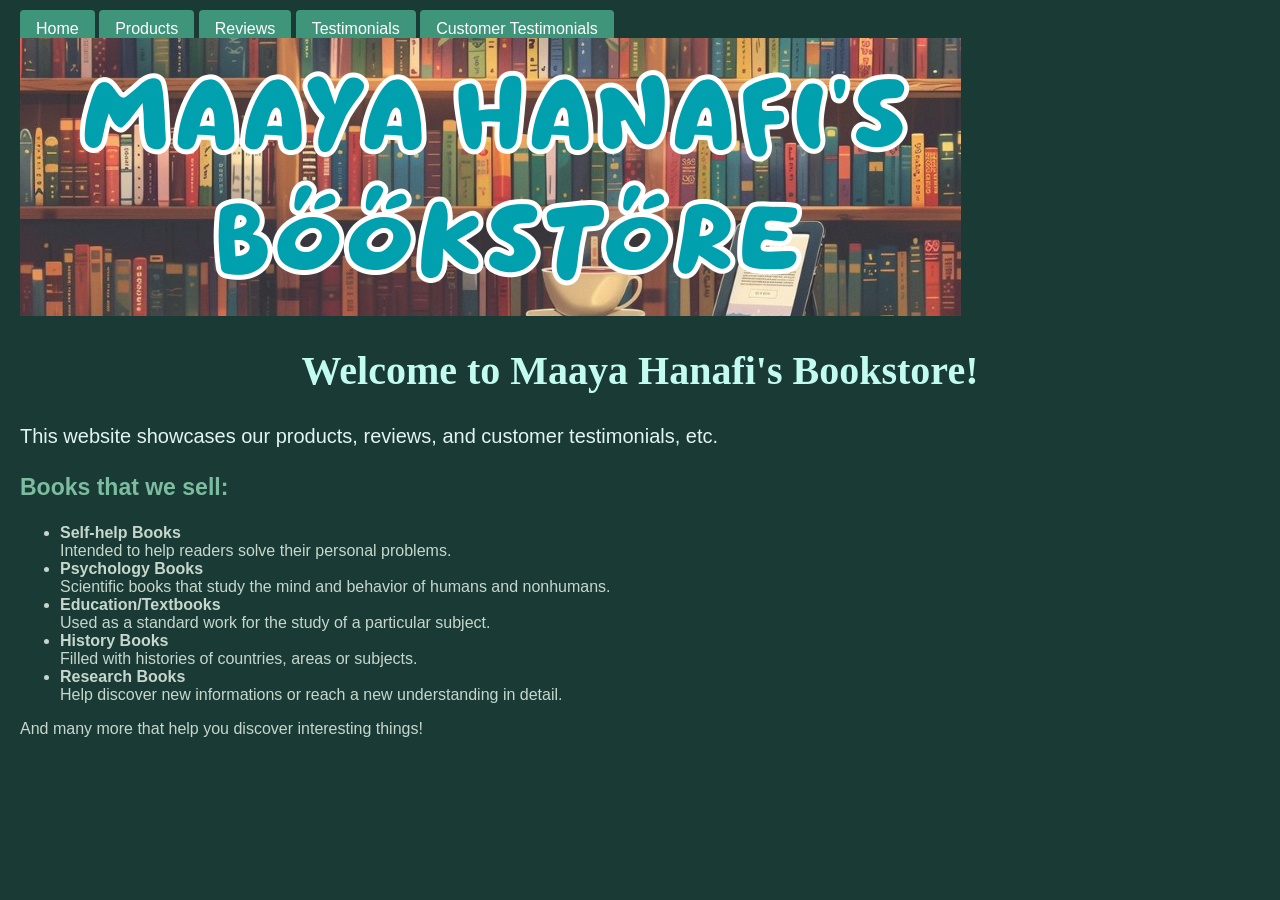
<file: profil-usaha-buku/index.html>
<!DOCTYPE html>
<html lang="id"
<head>
    <meta charset="UTF-8">
    <meta name="viewport" content="width=device-width, initial-scale=0.1" />
    <title>Profil Usaha Buku</title>
    <link rel="stylesheet" href="style.css" />
 <body>
    <nav> <a href="index.html">Home</a>
        <a href="produk.html">Products</a>
        <a href="bedah-buku.html">Reviews</a>
        <a href="testimoni.html">Testimonials</a>
        <a href="tampil-testimoni.html">Customer Testimonials</a>
</nav>
</head>
<header>
    <img src="images/Screenshot (79).png"/>
</header>
    <h1>Welcome to Maaya Hanafi's Bookstore!</h1>
    <p>This website showcases our products, reviews, and customer testimonials, etc.</p>
    <h3>Books that we sell:</h3>
    <p>
    <ul>
    <li><strong>Self-help Books</strong></li>Intended to help readers solve their personal problems.
    <li><strong>Psychology Books</strong></li>Scientific books that study the mind and behavior of humans and nonhumans.
    <li><strong>Education/Textbooks</strong></li>Used as a standard work for the study of a particular subject.
    <li><strong>History Books</strong></li>Filled with histories of countries, areas or subjects.
    <li><strong>Research Books</strong></li>Help discover new informations or reach a new understanding in detail.
    </ul>
    And many more that help you discover interesting things!
    </p>
</body>
</html>
</file>
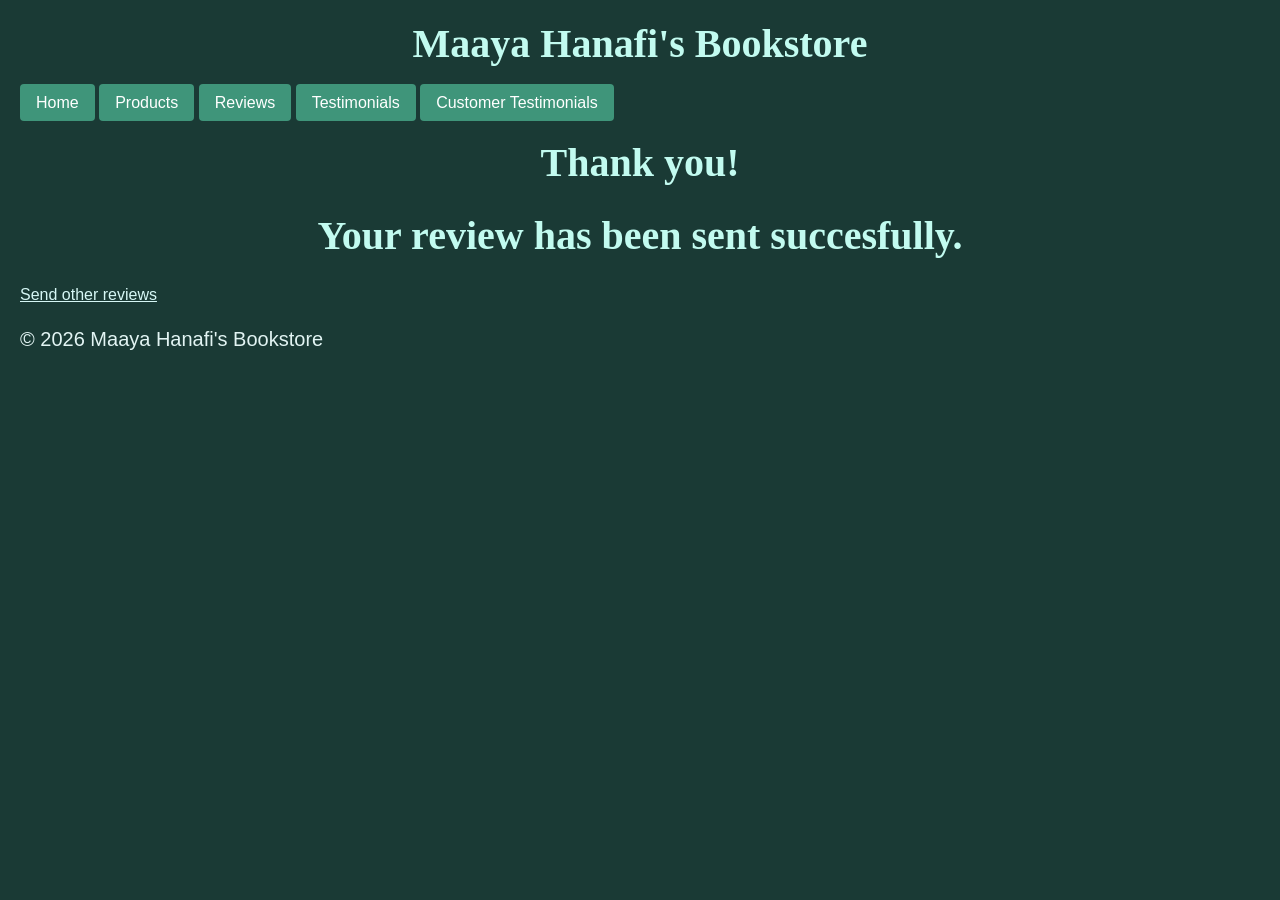
<file: proses-testimoni.html>
<html lang="id">
<head>
    <meta charset="UTF-8">
    <meta name="viewport" content="width=device-width, initial-scale=0.1" />
    <title>Semua Testimoni - Profil Usaha Buku</title>
    <link rel="stylesheet" href="style.css" />
</head>
 <body>
<header>
<h1>Maaya Hanafi's Bookstore</h1>
<nav>
    <a href="index.html">Home</a>
        <a href="produk.html">Products</a>
        <a href="bedah-buku.html">Reviews</a>
        <a href="testimoni.html">Testimonials</a>
        <a href="tampil-testimoni.html">Customer Testimonials</a>
</nav>
</header>
<main class="konfirmasi">
    <h1>Thank you!</h1>
    <h1>Your review has been sent succesfully.</h1>
    <h1><a href="tampil-testimoni.html>"View review that has been sent -> </a></h1>
    <section class="testimoni-terkirim"></section>
    <a href="testimoni.html">Send other reviews</a>
</main>

<footer>
    <p>&copy; 2026 Maaya Hanafi's Bookstore</p>
</footer>
</body>
</html>
</file>
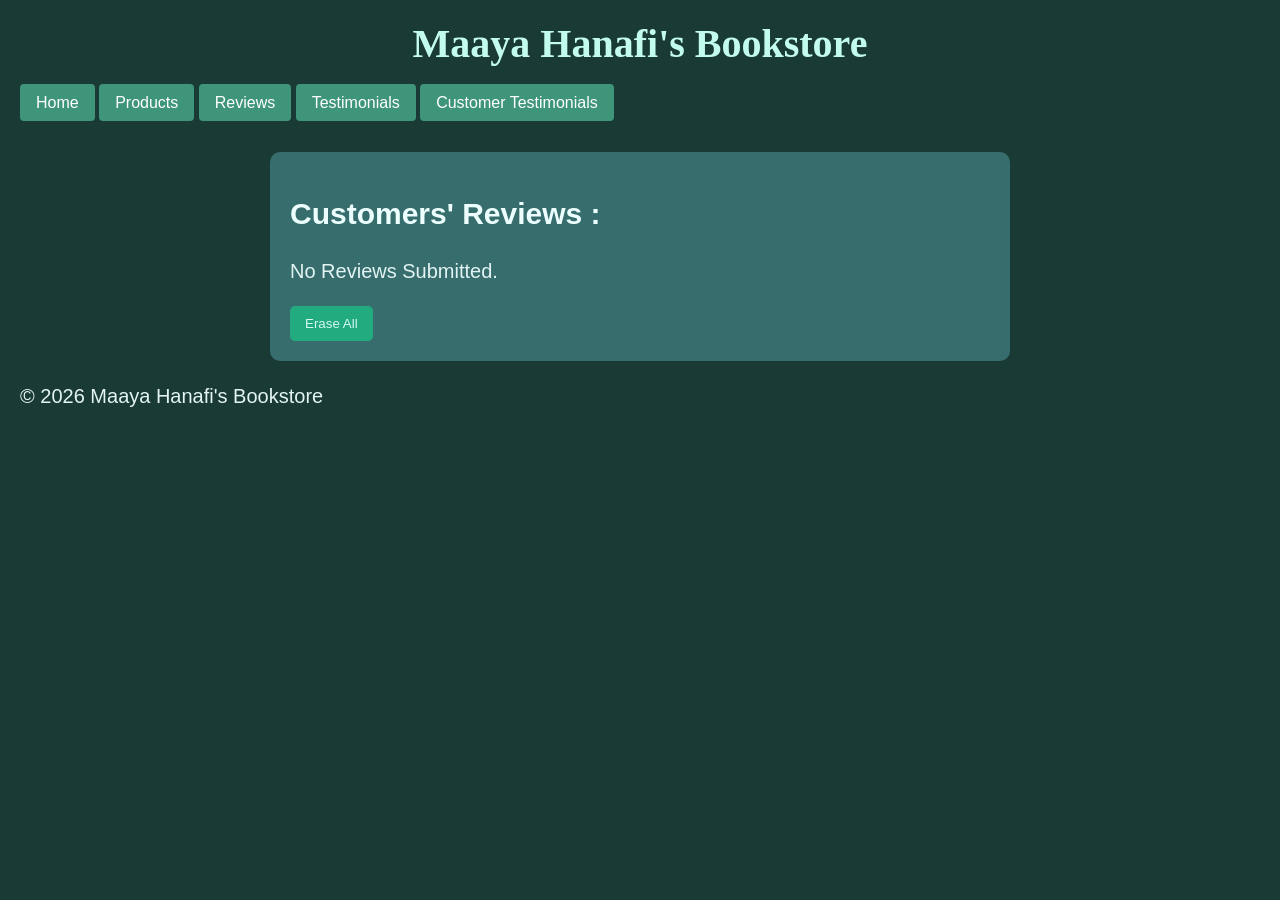
<file: tampil-testimoni.html>
<html lang="id">
<head>
    <meta charset="UTF-8">
    <meta name="viewport" content="width=device-width, initial-scale=0.1" />
    <title>Semua Testimoni - Profil Usaha Buku</title>
    <link rel="stylesheet" href="style.css" />
</head>
 <body>
<header>
<h1>Maaya Hanafi's Bookstore</h1>
<nav>
    <a href="index.html">Home</a>
        <a href="produk.html">Products</a>
        <a href="bedah-buku.html">Reviews</a>
        <a href="testimoni.html">Testimonials</a>
        <a href="tampil-testimoni.html">Customer Testimonials</a>
</nav>
</header>

<main class="formulir">
<h2>Customers' Reviews :</h2>
<div id="daftartestimoni"></div>

<section>
    <div id="daftarTestimoni"></div>
</section>

<button id="hapusSemua">Erase All</button>
</div>
</main>
<footer>
    <p>&copy; 2026 Maaya Hanafi's Bookstore</p>
</footer>

<script>
    const container =
    document.getElementById('daftarTestimoni');
    const testimoniList =
JSON.parse(localStorage.getItem('testimoniList')) || [];

if (testimoniList.length === 0) {
    container.innerHTML = "<p>No Reviews Submitted.</p>";
} else {
    testimoniList.forEach((t, i) => {
        const el = document.createElement('div');
        el.className = 'testimoni-box';
        el.innerHTML = `
        <p><strong>Name:</strong> ${t.nama}</p>
        <p><strong>Email:</strong> ${t.email}</p>
        <p><strong>Affliations:</strong> ${t.asal}</p>
        <p><strong>Purchased Book:</strong> ${t.judul}</p>
        <p><strong>Message:</strong> ${t.pesan}</p>
        <p><strong>Rating:</strong> ${t.rating}</p>
    ` ;
    container.appendChild(el);
    });
    }

    document.getElementById("hapusSemua").addEventListener("click", function() {
        const konfirmasi = confirm("Are you sure you want to erase every review?")
        if (konfirmasi) {
            localStorage.removeItem("testimoniList");
            location.reload();
        }
    });
    </script>
    
    </body>
    </html>
</file>
<file: profil-usaha-buku/style.css>
nav a {
    display:inline;
    margin-top: 10;
    padding: 10px 16px;
    background-color: #3f957a;
    color: white;
    text-decoration: none;
    border-radius: 4px ;
}
body {
    background-color: rgb(26, 58, 53);
    font-family:'Lucida Sans', 'Lucida Sans Regular', 'Lucida Grande', 'Lucida Sans Unicode', Geneva, Verdana, sans-serif;
    color: #c7d7cc;
    margin: 20px;
}

h1 {
    font-size: 40px;
    font-family:Cambria, Cochin, Georgia, Times, 'Times New Roman', serif;
    color:#c2fbf0;
    text-align: center;

}
p {
    font-size: 20px;
    text-align: left;
}
h3 {
    font-size: 23px;
    color:#7cbd9f
}
p {
    line-height: 1.5;
}

.daftar-produk {
    display: grid;
    grid-template-columns: repeat(auto-fit,minmax(250px,1fr));
    gap: 20px;
    padding: 20px;
}

.produk {
    background-color: #4c939794;
    padding: 15px;
    border-radius: 10px;
    text-align:center;
    box-shadow: 0 2px 6px rgba(0, 0, 0, 0,1);
}

.produk img {
    width: 150px;
    height:auto;
    border-radius: 5px;
    margin-bottom: 10px;
}
.produk h2 {
    font-size: 35px;
    color: #a5f4ef;
}
.produk h3 {
    font-size: 18px;
    color: #2c3e50;
}
.harga {
    font-weight: bold;
    color: #95f8d0
}
.deskripsi {
    font-size :15px;
    color: #ffe9e9;
}

.artikel {
    max-width: 700px;
    margin: auto;
    padding: 20px;
    background-color: #4c939794;
    font-family:'Lucida Sans', 'Lucida Sans Regular', 'Lucida Grande', 'Lucida Sans Unicode';

    line-height: 1.8;
    margin-bottom: 30px;
    border-radius: 10px;
}
h2 {
    font-size:30px;
    color:#ecfffe
}
p {
    color: #e2f4f3;
}
.artikel .penulis {
    font-style: italic;
    color: #93fdd8;
    margin-bottom: 20px;
}
.artikel .sampul {
    width: 180px;
    float: right;
    margin: 0 0 20px 20px;
    border: 1px solid #d0fff6;
    box-shadow: 2px 2px 6px rgba(0, 0, 0, 0.1);
}
.artikel blockquote {
    font-style: italic;
    padding-left: 20px;
    margin: 20px;
    border-left: 4px solid #c0daeb;
    color: #fff9f9;
    background-color: #4c939794;
}
.btn-kembali{
    display: inline-block;
    margin-top: 30px;
    padding: 10px 16px;
    background-color: #21ab7f;
    color: white;
    text-decoration: none;
    border-radius: 4px ;
}
.btn-kembali:hover {
    background-color: #6acaad;
}


.formulir {
    max-width: 700px;
    margin: auto;
    padding: 20px;
    background-color: #4c939794;
    border-radius: 10px;
    margin-top: 40px;
    
}
form label {
    display:block;
    margin-top: 10px;
    font-weight: bold;
}
form input,
form select,
form textarea {
    width:97%;
    padding: 8px;
    margin-top: 5px;
    margin-bottom: 15px;
    border-radius: 5px;
    border:2px solid #7fbaaa;
}
form button {
    background-color: #21ab7f;
    color: #d6f7f5;
    padding: 10px 15px;
    border:none;
    border-radius:5px ;
    border: 2px solid #46be94;
    cursor: pointer;
}

form button:hover {
    background-color:#46be94;
}

button {
     background-color: #21ab7f;
    color: #d6f7f5;
    padding: 10px 15px;
    border:none;
    border-radius:5px ;
    border: 2px ;
    cursor: pointer;
}

a {
    color: #d6f7f5;
    cursor: pointer;
}
</file>
<file: style.css>
header {
max-width:100%;
}

nav a {
    display:inline;
    margin-top: 10;
    padding: 10px 16px;
    background-color: #3f957a;
    color: white;
    text-decoration: none;
    border-radius: 4px ;
}
body {
    background-color: rgb(26, 58, 53);
    font-family:'Lucida Sans', 'Lucida Sans Regular', 'Lucida Grande', 'Lucida Sans Unicode', Geneva, Verdana, sans-serif;
    color: #c7d7cc;
    margin: 20px;
}

h1 {
    font-size: 40px;
    font-family:Cambria, Cochin, Georgia, Times, 'Times New Roman', serif;
    color:#c2fbf0;
    text-align: center;

}
p {
    font-size: 20px;
    text-align: left;
}
h3 {
    font-size: 23px;
    color:#7cbd9f
}
p {
    line-height: 1.5;
}

.daftar-produk {
    display: grid;
    grid-template-columns: repeat(auto-fit,minmax(250px,1fr));
    gap: 20px;
    padding: 20px;
}

.produk {
    background-color: #4c939794;
    padding: 15px;
    border-radius: 10px;
    text-align:center;
    box-shadow: 0 2px 6px rgba(0, 0, 0, 0,1);
}

.produk img {
    width: 150px;
    height:auto;
    border-radius: 5px;
    margin-bottom: 10px;
}
.produk h2 {
    font-size: 35px;
    color: #a5f4ef;
}
.produk h3 {
    font-size: 18px;
    color: #2c3e50;
}
.harga {
    font-weight: bold;
    color: #95f8d0
}
.deskripsi {
    font-size :15px;
    color: #ffe9e9;
}

.artikel {
    max-width: 700px;
    margin: auto;
    padding: 20px;
    background-color: #4c939794;
    font-family:'Lucida Sans', 'Lucida Sans Regular', 'Lucida Grande', 'Lucida Sans Unicode';

    line-height: 1.8;
    margin-bottom: 30px;
    border-radius: 10px;
}
h2 {
    font-size:30px;
    color:#ecfffe
}
p {
    color: #e2f4f3;
}
.artikel .penulis {
    font-style: italic;
    color: #93fdd8;
    margin-bottom: 20px;
}
.artikel .sampul {
    width: 180px;
    float: right;
    margin: 0 0 20px 20px;
    border: 1px solid #d0fff6;
    box-shadow: 2px 2px 6px rgba(0, 0, 0, 0.1);
}
.artikel blockquote {
    font-style: italic;
    padding-left: 20px;
    margin: 20px;
    border-left: 4px solid #c0daeb;
    color: #fff9f9;
    background-color: #4c939794;
}
.btn-kembali{
    display: inline-block;
    margin-top: 30px;
    padding: 10px 16px;
    background-color: #21ab7f;
    color: white;
    text-decoration: none;
    border-radius: 4px ;
}
.btn-kembali:hover {
    background-color: #6acaad;
}


.formulir {
    max-width: 700px;
    margin: auto;
    padding: 20px;
    background-color: #4c939794;
    border-radius: 10px;
    margin-top: 40px;
    
}
form label {
    display:block;
    margin-top: 10px;
    font-weight: bold;
}
form input,
form select,
form textarea {
    width:97%;
    padding: 8px;
    margin-top: 5px;
    margin-bottom: 15px;
    border-radius: 5px;
    border:2px solid #7fbaaa;
}
form button {
    background-color: #21ab7f;
    color: #d6f7f5;
    padding: 10px 15px;
    border:none;
    border-radius:5px ;
    border: 2px solid #46be94;
    cursor: pointer;
}

form button:hover {
    background-color:#46be94;
}

button {
     background-color: #21ab7f;
    color: #d6f7f5;
    padding: 10px 15px;
    border:none;
    border-radius:5px ;
    border: 2px ;
    cursor: pointer;
}

a {
    color: #d6f7f5;
    cursor: pointer;
}
</file>
